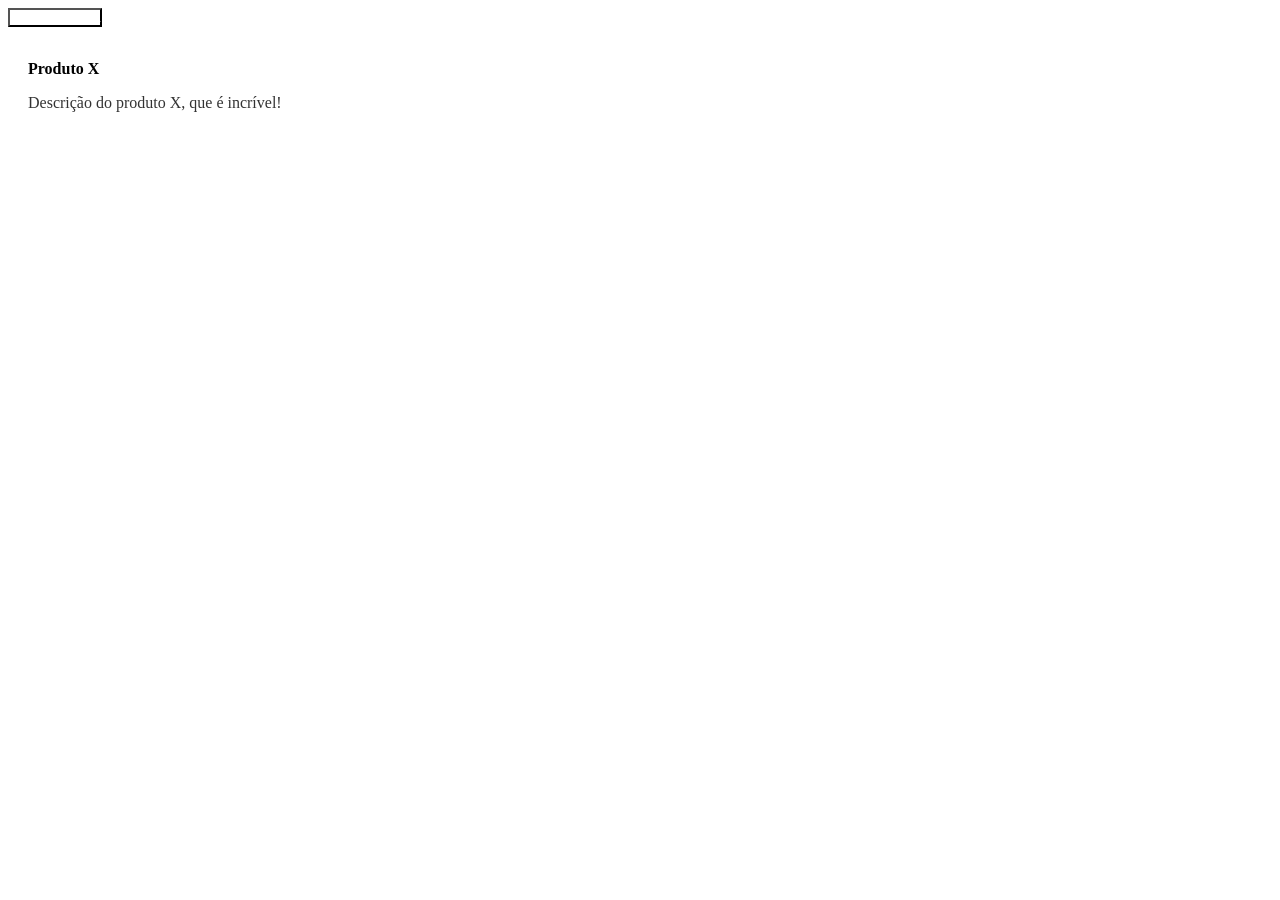
<file: 3_ano/front end/projeto-css/index.html>
<!DOCTYPE html>
<html lang="en">

<head>
    <meta charset="UTF-8">
    <meta name="viewport" content="width=device-width, initial-scale=1.0">
    <title>Document</title>
    <link rel="stylesheet" href="style.css">
</head>

<body>
    <button class="button">Comprar Agora</button>
    <div class="card">
        <h2 class="card-title">Produto X</h2>
        <p class="card-description">Descrição do produto X, que é incrível!</p>
    </div>
</body>

</html>
</file>
<file: 3_ano/front end/projeto-css/style.css>
root {
    --primary-color: #3498db;
    /* Azul */
    --secondary-color: #2ecc71;
    /* Verde */
    --font-size-base: 16px;
    --spacing-base: 10px;
}

@mixin box-shadow($color, $intensity) {
    box-shadow: 0 4px $intensity rgba($color, 0.3);
    /* Aqui você pode ajustar o valor de $color para corresponder ao rgba correto */
}


@mixin responsive-text($min-size, $max-size) {
    font-size: $min-size;

    @media (min-width: 768px) {
        font-size: $max-size;
    }
}

.button {
    background-color: var(--primary-color);
    color: white;
    padding: var(--spacing-base);
    @include responsive-text(14px, 18px);
    /* Aplica o mixin de responsividade */

    &:hover {
        background-color: var(--secondary-color);
        @include transition(all, 0.3s);
        /* Aplica o mixin de transição */
    }
}

.card {
    background-color: white;
    border-radius: 5px;
    padding: 20px;
    @include box-shadow(black, 5px);
    /* Aplica o mixin de sombra */

    .card-title {
        color: var(--primary-color);
        font-size: var(--font-size-large);
    }

    .card-description {
        font-size: var(--font-size-base);
        color: #333;
    }
}


@media (max-width: 768px) {
    .card {
        padding: 10px;
    }

    .button {
        font-size: 14px;
    }
}
</file>
